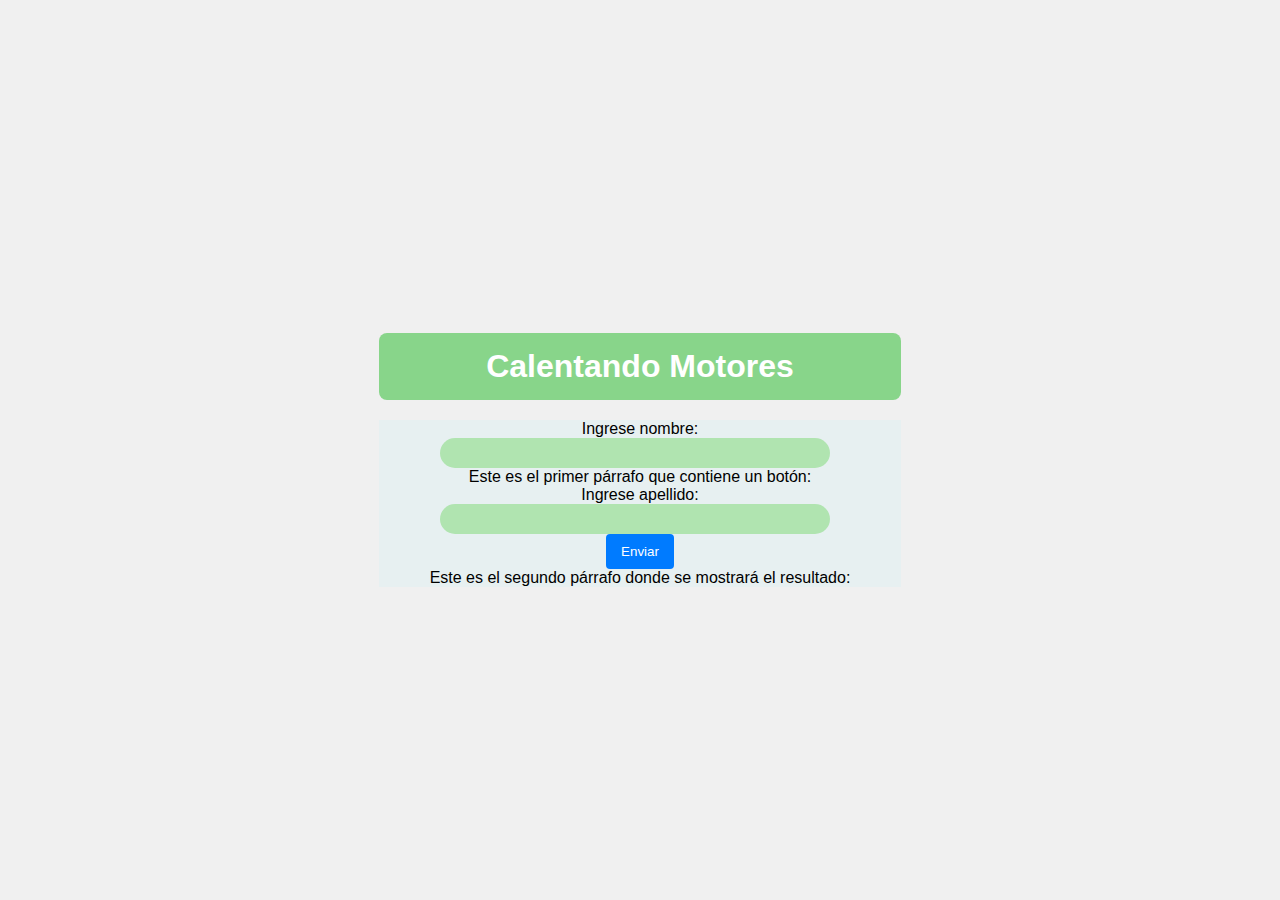
<file: prueba_js.html>
<!DOCTYPE html>
<html lang="es">
<head>
    <meta charset="UTF-8">
    <meta name="viewport" content="width=device-width, initial-scale=1.0">
    <title>Página de Prueba JavaScript</title>
    <link rel="stylesheet" href="Mi_estilo.css"> 
</head>
<body>
    <div class=" ContenedorGeneral">
        
        <header>
            <h1>Calentando Motores</h1> 
        </header>

        <section class="Section_Alinear">
            <label for="idnombre">Ingrese nombre:</label> 
            <input class="input" type="text" id="idnombre">
            <p>Este es el primer párrafo que contiene un botón:</p> 
            
            <label for="idapellido">Ingrese apellido:</label> 
            <input class="input" type="text" id="idapellido">
            <br>
            <button type="button" id="btn_Ejecutar">Enviar</button>
            <p>Este es el segundo párrafo donde se mostrará el resultado:</p>
            <output >

            </output> 
        </section>
    </div>
<script>
    const saludar =() =>{
        var intro ="Gracias por visitar mi web ";
        const info = document.querySelector('#idnombre').value;
        const infoa = document.querySelector('#idapellido').value;
        document.querySelector('output').value = intro + info +" "+ infoa  ;
    }
    document.querySelector('button').addEventListener('click',saludar);
</script>
    
</html>
</file>
<file: Mi_estilo.css>
*{
    margin:0;
    padding: 0;
}
body{
    background:rgb(178, 162, 88) ;
    font-family: Arial, Helvetica, sans-serif;
}
footer{
    background: #e8f0fe;
    padding: 73px;
}
.contenedorGeneral {

    width: 80%; 
    max-width: 1000px;
    margin: 0 auto;
    overflow: hidden; 

}
header h1 {
    background-color: #88d58a;
    margin: 20px 0; 
    padding: 15px; 
    color: white;
    text-align: center;  
    border-radius: 8px;
}

main {
    background: #f5f5f5;
    padding: 15px;
    width: 70%;
    float: right;
    box-sizing: border-box;
}

section img {
    width: 40%; 
    max-width: 400px;
    height: auto; 
    display: block; 
    margin: 20px auto; 
}

aside {
    width: 30%;
    background: #e8f0fe; 
    padding: 5px; 
    box-sizing: border-box;
    float: left;
}


label {
    display: inline-block; 
    width: 80%;
}

ol {
    margin-left: 20px; 
    list-style: decimal;
}

output{
    color: rgb(7, 7, 7);
    background: rgb(255, 254, 254);
}
.Section_Alinear {
    text-align: center;
    background: rgb(231, 240, 241);
}

.input[type="text"] {
    background: rgb(176, 228, 176);
    width: 340px;
    height: 30px;
    border: none;
    outline: none;
    padding: 0 25px;
    border-radius: 25px;
}

  


html, body {
    height: 100%;
    margin: 0;
    display: flex;
    justify-content: center;
    align-items: center;
    font-family: Arial, sans-serif; /* O el tipo de fuente que prefieras */
    background-color: #f0f0f0;
}

#app {
    text-align: center;
    background-color: white;
    padding: 20px;
    border-radius: 8px;
    box-shadow: 0px 4px 8px rgba(0, 0, 0, 0.1);
    max-width: 400px;
    width: 100%;
}

input {
    padding: 10px;
    width: 70%;
    margin-right: 10px;
    border: 1px solid #ccc;
    border-radius: 4px;
}

button {
    padding: 10px 15px;
    background-color: #007bff;
    color: white;
    border: none;
    border-radius: 4px;
    cursor: pointer;
}

button:hover {
    background-color: #0056b3;
}

ul {
    list-style-type: none;
    padding: 0;
}

li {
    margin: 10px 0;
    display: flex;
    justify-content: space-between;
    align-items: center;
}

li button {
    background-color: #ff4d4d;
}

li button:hover {
    background-color: #cc0000;
}
</file>
